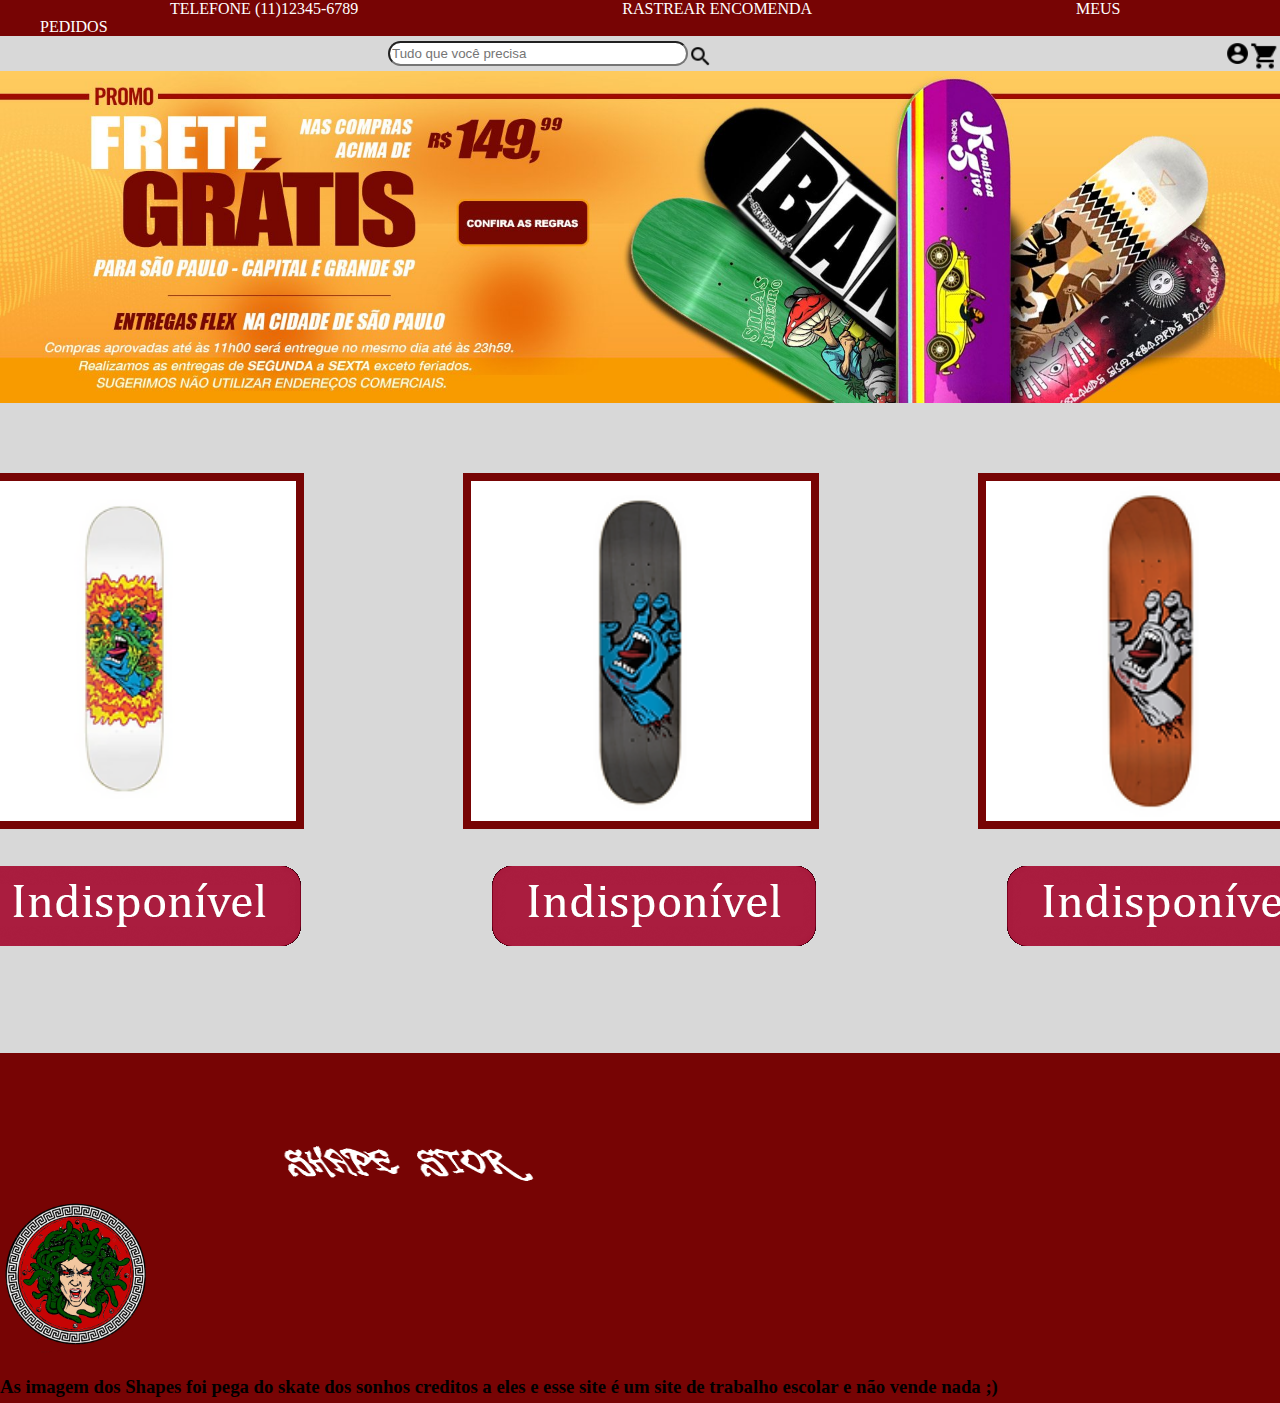
<file: index.html>
<html>
<head>
    <link rel="shortcut icon" href="img/medusa.ico" type="image/x-icon">
    <meta charset="UTF-8">
    <title>skate</title>
<link rel="stylesheet" href="css.css">
</head>
<body>
    <div id="prim">
        <ul>
            <li><a href="#"> TELEFONE (11)12345-6789</a></li>

             <li> <a href="#">RASTREAR ENCOMENDA</a></li>
            <li> <a href="#">MEUS PEDIDOS</a></li>
         </ul>
    </div>

    <div id="sec">
        
          
           <div id="pesq">
               <input id="pesquisas" type="text" placeholder="Tudo que você precisa">
            </div>

           <img id="iconpesq" src="img/pesq.png">
            <img id="login" src="img/login.png">

            <div id="car">
                <img id="carrinhos" src="img/carrinho.png" >
            </div>
            <div id="logosite">

            </div>
        
    </div>


    <div id="capa">
        <img src="img/capa2.jpg" width="100%" >
    </div>

 

    <div id="camisas">
        <div class="canguru">
           
            <img id="camisa1"src="img/branco.png">
            <img id = "compra" src="img/Comprar-Agora2.png" >
        </div>
        

        <div  class="shapeazul">
            <img id="camisa2" src="img/cinza.png" >
            <img id = "compra" src="img/Comprar-Agora2.png" >
        </div>

        <div class="shaperoxo">
            <img  id="camisa3" src="img/bronze.png">
            <img id="compra" src="img/Comprar-Agora2.png" >
        </div>
    </div>

        <div id="cabeca">
            <img id="medusa" src="img/logo_site2.png" width="150px" >
            <img id="logoo" src="img/logooo.png">
            <h3> As imagem dos Shapes foi pega do skate dos sonhos creditos a eles e esse site é um site de trabalho escolar e não vende nada ;)</h3>
        </div>
    
            
</body>
</html>
</file>
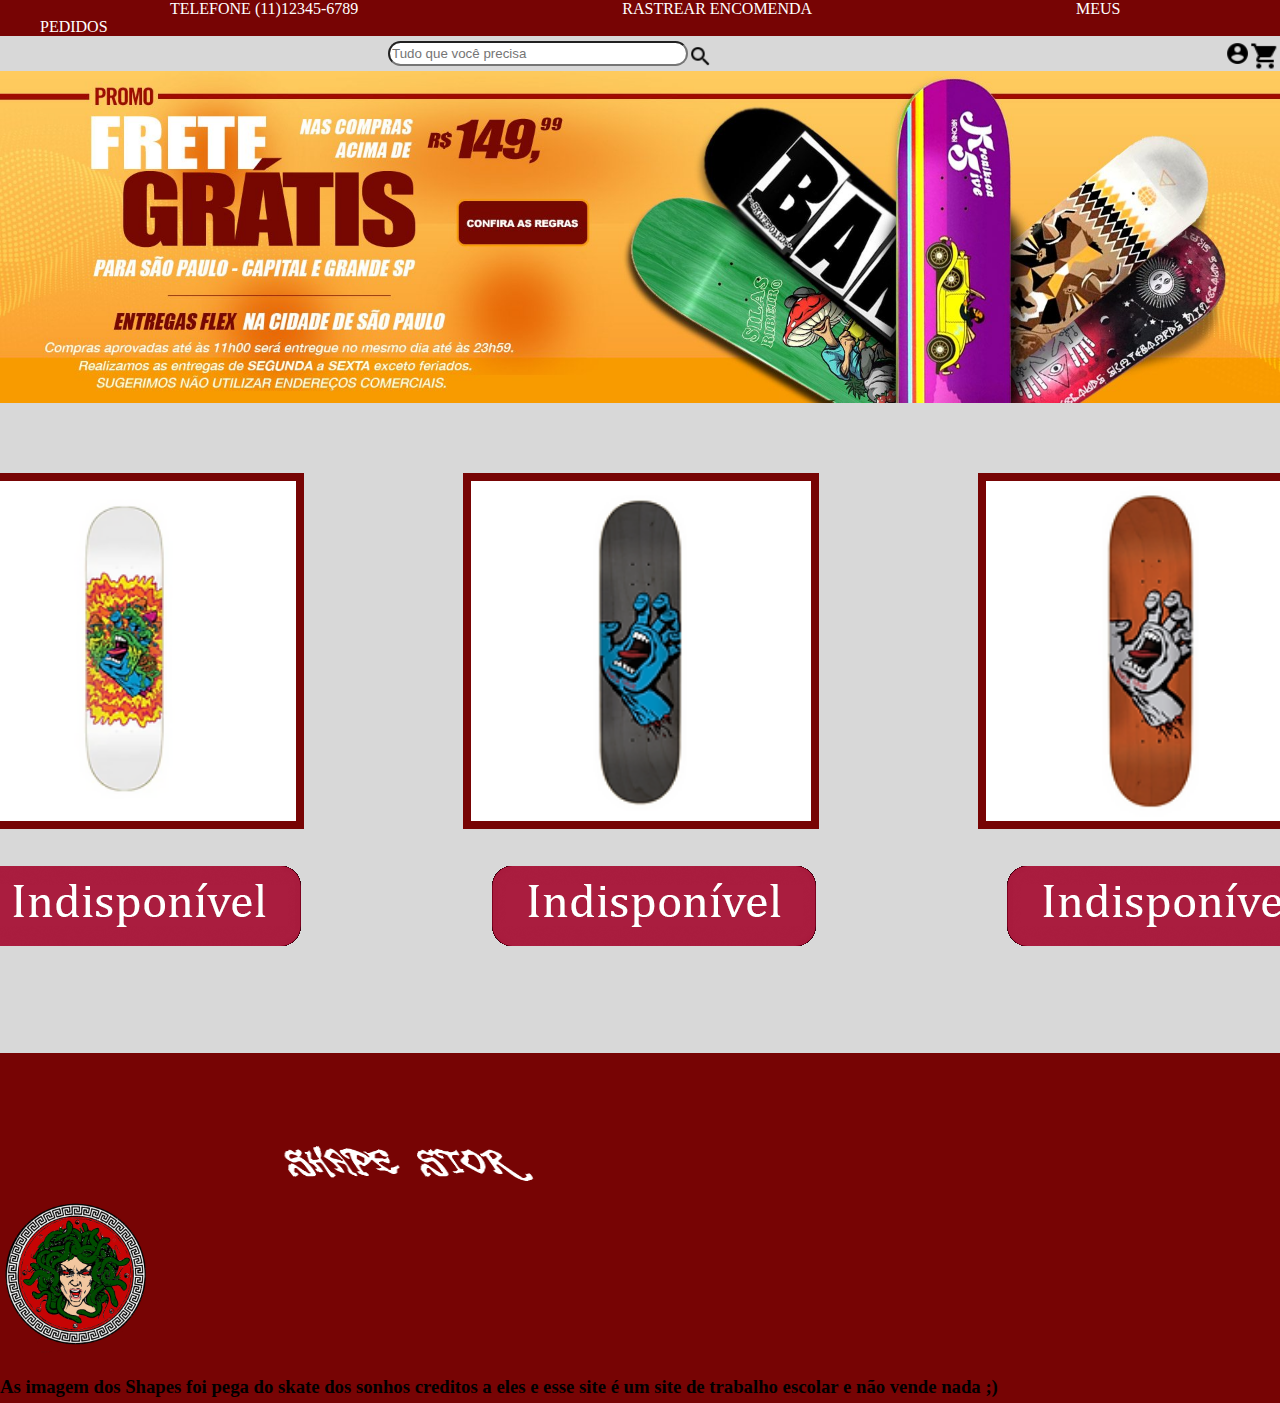
<file: skate.html>
<html>
<head>
    <link rel="shortcut icon" href="img/medusa.ico" type="image/x-icon">
    <meta charset="UTF-8">
    <title>skate</title>
<link rel="stylesheet" href="css.css">
</head>
<body>
    <div id="prim">
        <ul>
            <li><a href="#"> TELEFONE (11)12345-6789</a></li>

             <li> <a href="#">RASTREAR ENCOMENDA</a></li>
            <li> <a href="#">MEUS PEDIDOS</a></li>
         </ul>
    </div>

    <div id="sec">
        
          
           <div id="pesq">
               <input id="pesquisas" type="text" placeholder="Tudo que você precisa">
            </div>

           <img id="iconpesq" src="img/pesq.png">
            <img id="login" src="img/login.png">

            <div id="car">
                <img id="carrinhos" src="img/carrinho.png" >
            </div>
            <div id="logosite">

            </div>
        
    </div>


    <div id="capa">
        <img src="img/capa2.jpg" width="100%" >
    </div>

 

    <div id="camisas">
        <div class="canguru">
           
            <img id="camisa1"src="img/branco.png">
            <img id = "compra" src="img/Comprar-Agora2.png" >
        </div>
        

        <div  class="shapeazul">
            <img id="camisa2" src="img/cinza.png" >
            <img id = "compra" src="img/Comprar-Agora2.png" >
        </div>

        <div class="shaperoxo">
            <img  id="camisa3" src="img/bronze.png">
            <img id="compra" src="img/Comprar-Agora2.png" >
        </div>
    </div>

        <div id="cabeca">
            <img id="medusa" src="img/logo_site2.png" width="150px" >
            <img id="logoo" src="img/logooo.png">
            <h3> As imagem dos Shapes foi pega do skate dos sonhos creditos a eles e esse site é um site de trabalho escolar e não vende nada ;)</h3>
        </div>
    
            
</body>
</html>
</file>
<file: css.css>
body{
        background-color: rgb(216, 216, 216);
        margin: 0;
        overflow-x: hidden;
    }
    #prim ul{
      margin: 0;
      background-color: rgb(119, 4, 4);
      list-style: none;  
    }
    #prim ul li{
        display: inline;
        color: white;
       
    }
    #prim ul li a {
        padding: 4px 130px;
        display: inline;    
        color: white;
        text-decoration: none;
    }
    #prim ul li a:hover{
        cursor: pointer;
        color: rgb(255, 0, 0);
        transition: 1s;
        background-color: black;
    }

    #sec {
        display: flex;
        justify-content: end;
        margin-top: 5px;
    }
 
    
    #capa
    { position: relative;

    }
    #pesquisas{
        height:25px;
        width: 300px;
        border-radius: 19px;
        transition: 1s;
    }

    #pesquisas:hover{
        transform: scale(1.1);
    }

    #iconpesq{
        width: 25px;
        height: 25px;
       margin-top: 3px;
       margin-right: 40%;
       cursor: pointer;
    }

    #login{
        width: 25px;
        height: 25px;
        cursor: pointer;
        transition: 1s;

    }

    #carrinhos{
    width: 30px;
    height: 30px;
    cursor: pointer;
    transition: 1s;
    }
    #carrinhos:hover{
        transform: scale(1.1);
    }
    #login:hover{
        transform: scale(1.1);
    }


    #camisa1, #camisa2, #camisa3{
    border: 8px solid rgb(119, 4, 4);
    transition: 1s;
    cursor: pointer;
    width: 340px;
    height: 340px;
    margin-left: 10px;

    }

    #compra:hover{
        transform: scale(1.1);
    }
    #compra{
        transition: 1s;
        cursor: pointer;
        margin-left: 27px;
        top: -22px;
    }
    #camisa1:hover,  #camisa2:hover,  #camisa3:hover{
    transform: scale(1.1);
        
    }

    .canguru, .shapeazul, .shaperoxo{
    margin: 70px;
    display: inline;
    }
    #camisas{
    display: flex;
    justify-content: center;
    }

    #cabeca{
        width: 100%;
        height: 350px;
        background-color:rgb(119, 4, 4);
    }
  #logoo{
    width: 500px;
    height: 300px;
    top: 50px;
  }
  #medusa{
    margin-top: -40px;
  }
</file>
